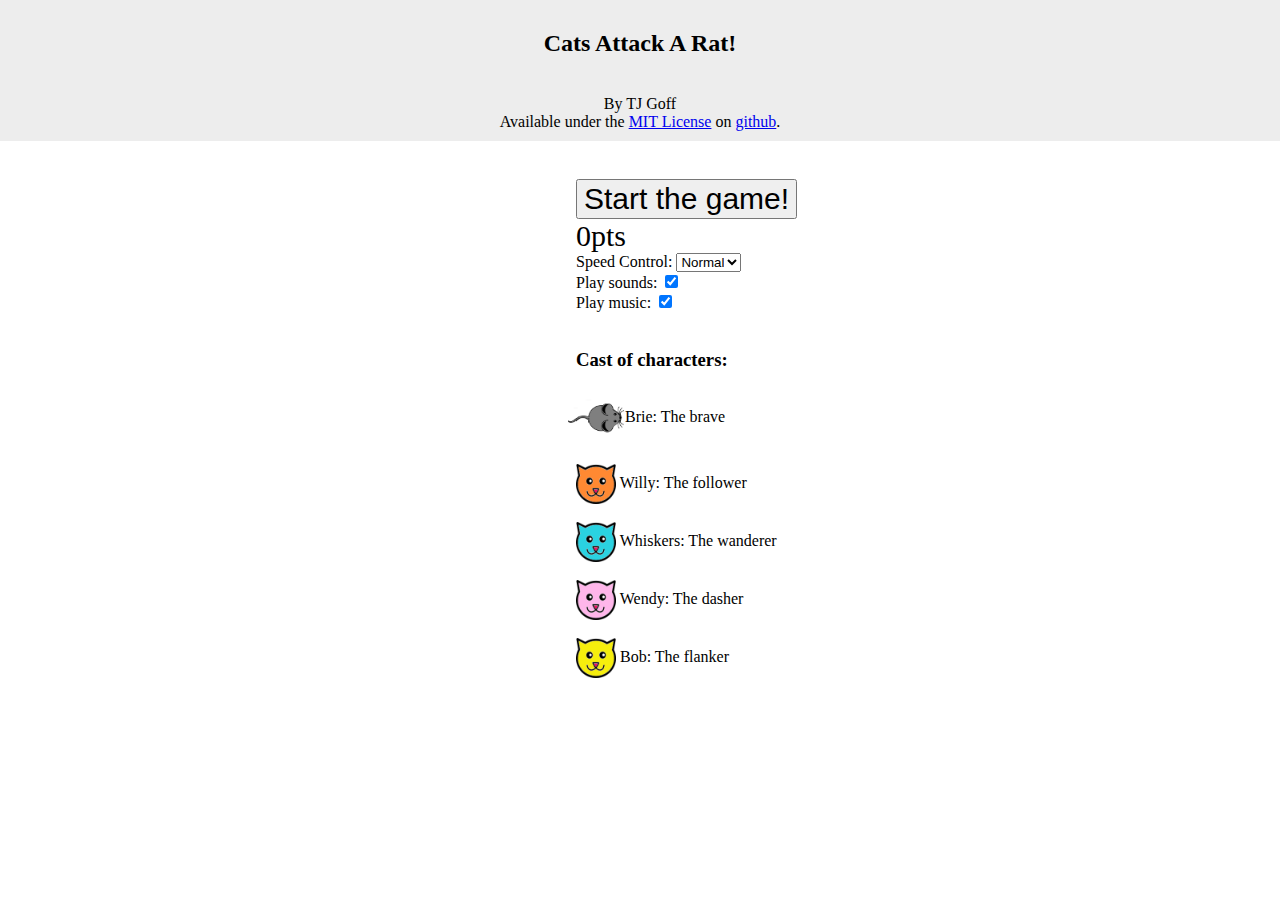
<file: index.html>
<!DOCTYPE html>
<!--
The MIT License (MIT)

Copyright (c) 2024

Permission is hereby granted, free of charge, to any person obtaining a copy
of this software and associated documentation files (the "Software"), to deal
in the Software without restriction, including without limitation the rights
to use, copy, modify, merge, publish, distribute, sublicense, and/or sell
copies of the Software, and to permit persons to whom the Software is
furnished to do so, subject to the following conditions:

The above copyright notice and this permission notice shall be included in all
copies or substantial portions of the Software.

THE SOFTWARE IS PROVIDED "AS IS", WITHOUT WARRANTY OF ANY KIND, EXPRESS OR
IMPLIED, INCLUDING BUT NOT LIMITED TO THE WARRANTIES OF MERCHANTABILITY,
FITNESS FOR A PARTICULAR PURPOSE AND NONINFRINGEMENT. IN NO EVENT SHALL THE
AUTHORS OR COPYRIGHT HOLDERS BE LIABLE FOR ANY CLAIM, DAMAGES OR OTHER
LIABILITY, WHETHER IN AN ACTION OF CONTRACT, TORT OR OTHERWISE, ARISING FROM,
OUT OF OR IN CONNECTION WITH THE SOFTWARE OR THE USE OR OTHER DEALINGS IN THE
SOFTWARE.
-->
<!-- 
Author: TJ Goff
Date: Feb 8, 2024
Version: 1.1

In the game Cats Attack A Rat, your goal is to guide the Rat, Brie, to stay
away from the cats, Willy, Whiskers, Wendy and Bob, for as long as possible.
Each cat has a distinct style of attack which will allow you to anticipate 
their behavior, and even manipulate them in order to keep a safe path open 
for escape.

The game is largely inspired by Pac Man, and has several references to the
original game.
-->
<html>
<head>
<link rel="stylesheet" type="text/css" href="style.css">
<script src="https://code.jquery.com/jquery-3.6.0.min.js"></script>
<script src="gameLogic.js"></script>
</head>

<body>

    <div id="wrapper">
        <div id="header" class="preGame">
            <h2 id="title">Cats Attack A Rat!</h2>
            <br />
            By TJ Goff
            <br />Available under the <a rel="license" href="http://opensource.org/licenses/MIT">MIT License</a>
            on <a href="https://github.com/tjgoff/Cats_Attack_A_Rat">github</a>.
            <!--Cat sounds edited from files provided by sweetsoundeffects.com
            Cat sounds may be used for personal or commercial projects, with attribution appreciated-->
            <audio id="meow1" src="media/meow1.wav" preload="auto"></audio>
            <audio id="meow2" src="media/meow2.wav" preload="auto"></audio>
            <audio id="meow3" src="media/meow3.wav" preload="auto"></audio>
            <audio id="meow4" src="media/meow4.wav" preload="auto"></audio>
            <!-- this recording of "The Entertainer" (by Scott Joplin) is in the public domain
            http://en.wikipedia.org/wiki/File:The_Entertainer_-_Scott_Joplin.ogg -->
            <audio id="backgroundMusic" src="media/The_Entertainer_-_Scott_Joplin.ogg" preload="auto"></audio>
        </div>
        
        <div id="content">
            <button id="startReset" class="preGame" type="button" onclick="startGame()">Start the game!</button>
            <div id="score">0pts</div>
            <div id="timeControls" class="preGame">
                Speed Control: 
                <select id="timeMultiplier">
                    <!-- Higher values will make everything in the game go faster -->
                    <option value="0.75">Slow</option>
                    <option value="1" selected>Normal</option>
                    <option value="1.5">Fast</option>
                </select>
            </div>
            <div id="soundControls" class="preGame">
                Play sounds:
                <input id="soundsOn" type="checkbox" checked/>
                <br />
                Play music:
                <input id="musicOn" type="checkbox" checked/>
            </div>
            <div id="tutorial" class="preGame">
                <br />
                <h3>Cast of characters:</h3>
                <img src="media/rat.png" class="bioImg" style="transform: rotate(-90deg); 
                          height:56px; margin-right:5px;" > Brie: The brave
                <br />
                <br />
                <img src="media/cat-orange.png" class="bioImg"> Willy: The follower
                <br />
                <br />
                <img src="media/cat-blue.png" class="bioImg"> Whiskers: The wanderer
                <br />
                <br />
                <img src="media/cat-pink.png" class="bioImg"> Wendy: The dasher
                <br />
                <br />
                <img src="media/cat-yellow.png" class="bioImg"> Bob: The flanker
            </div>
            
            
            <img id="ratPic" class="game" src="media/rat.png" width="40" height="65" style="z-index:5;">
            <img id="cat1" class="game" src="media/cat-orange.png" style="z-index:1;">
            <img id="cat2" class="game" src="media/cat-blue.png" style="z-index:2;">
            <img id="cat3" class="game" src="media/cat-pink.png" style="z-index:3;">
            <img id="cat4" class="game" src="media/cat-yellow.png" style="z-index:4;">
        </div>
    </div>

</body>
</html>
</file>
<file: style.css>
html,body {
    margin:0;
    padding:0;
    height:100%;
    overflow: hidden;
}
#wrapper {
    min-height:100%;
    position:relative;
}
#header {
    background:#ededed;
    padding:10px;
    text-align: center;
}
#startReset {
    margin-top:3%;
}
#score, #startReset {
    margin-left: 45%;
    font-size: 30px;
}
#timeControls, #soundControls, #tutorial {
    margin-left: 45%;
}
.bioImg {
  width:40px;
  height:40px;
  vertical-align:middle;
}
.game {
    display: none;
    position:absolute;
}
</file>
